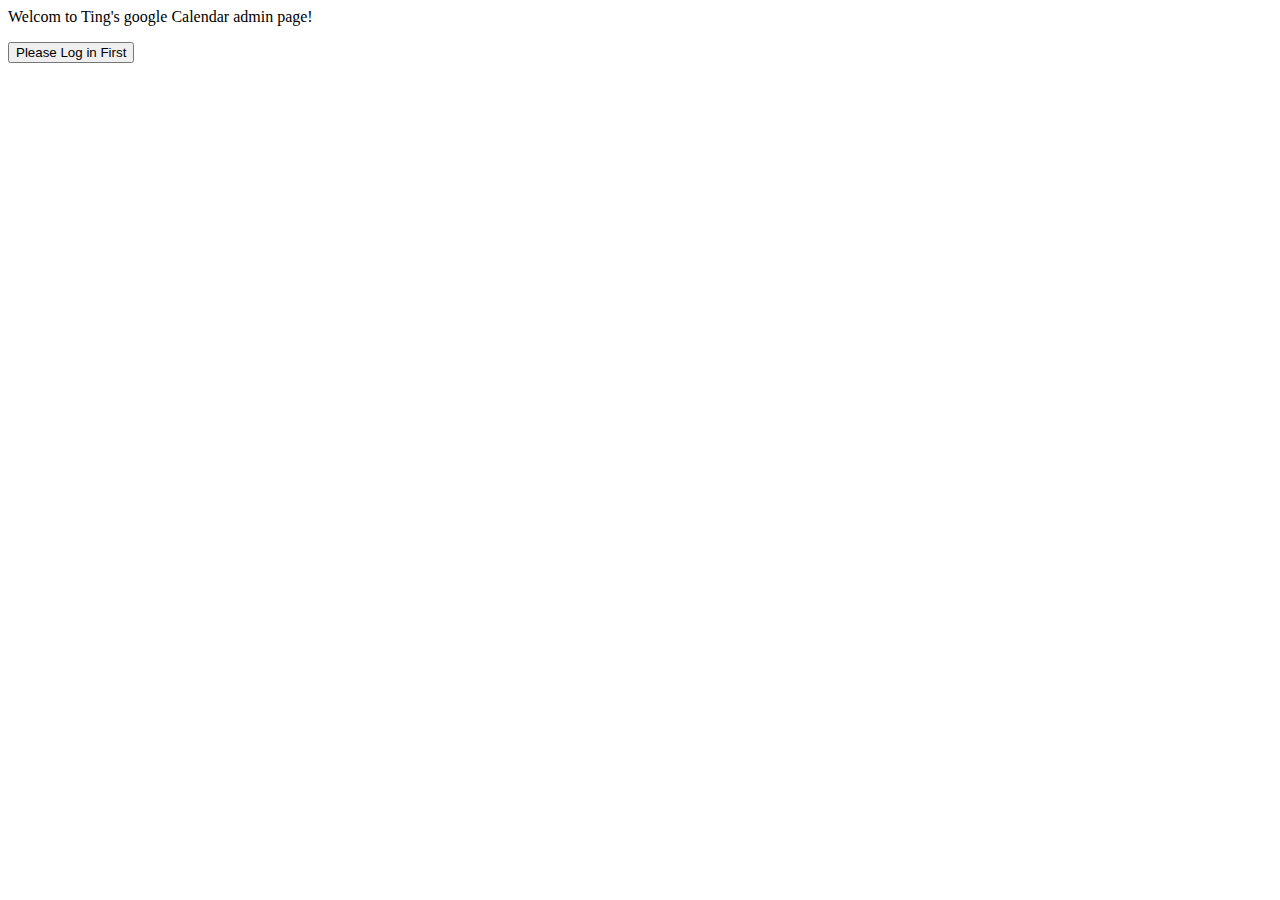
<file: index.html>
<!DOCTYPE html>
<html>
<head>
Welcom to Ting's google Calendar admin page!
</head>
<body>
<p>
<button onclick="window.location.href='login.php'" class="btn btn-default" type="button">Please Log in First</button>
</p>
</body>
</html>
</file>
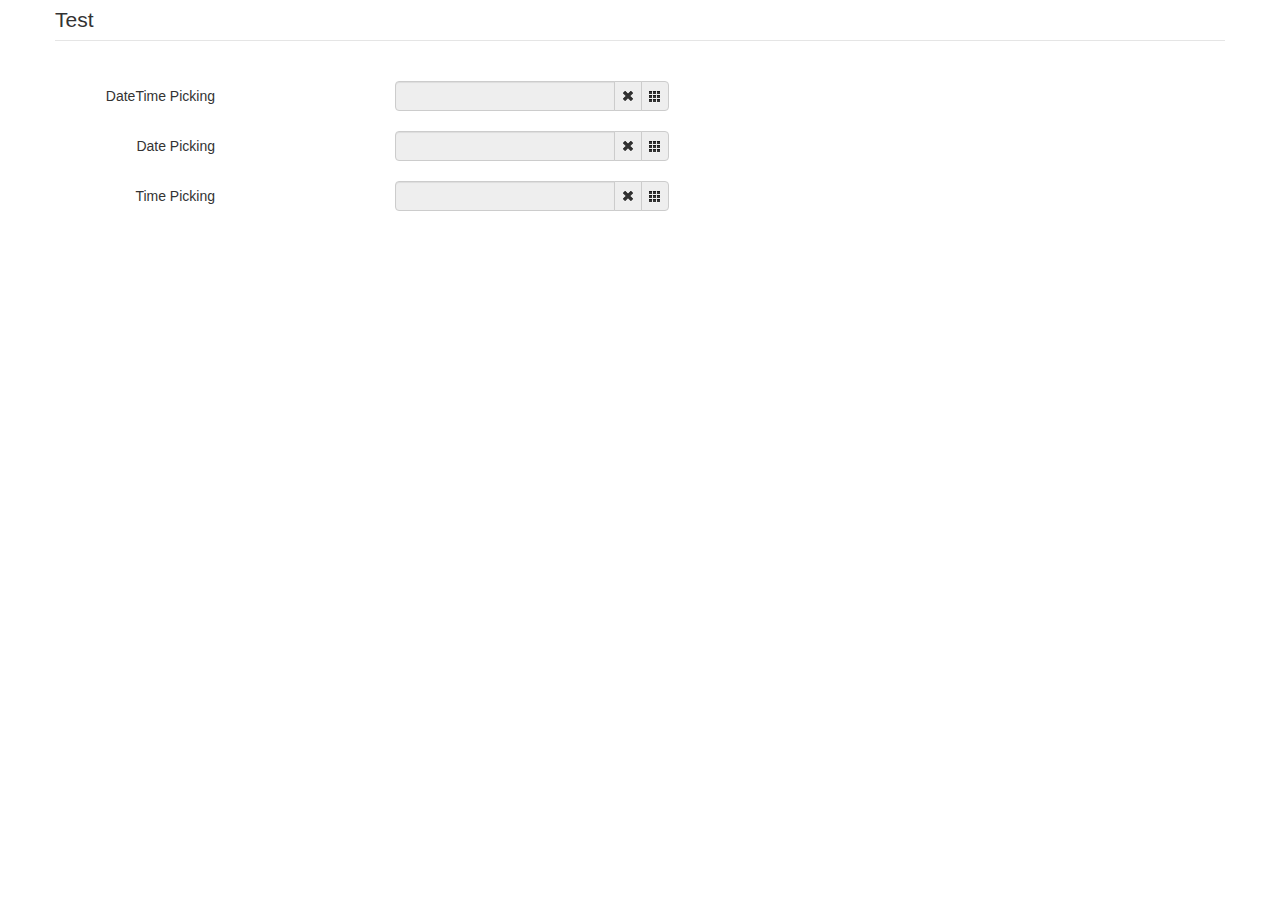
<file: datetimepicker/sample in bootstrap v2/index.html>
<!DOCTYPE html>
<html>
<head>
    <title></title>
    <link href="./bootstrap/css/bootstrap.min.css" rel="stylesheet" media="screen">
    <link href="../css/bootstrap-datetimepicker.min.css" rel="stylesheet" media="screen">
</head>

<body>
<div class="container">
    <form action="" class="form-horizontal">
        <fieldset>
            <legend>Test</legend>
            <div class="control-group">
                <label class="control-label">DateTime Picking</label>
                <div class="controls input-append date form_datetime" data-date="1979-09-16T05:25:07Z" data-date-format="dd MM yyyy - HH:ii p" data-link-field="dtp_input1">
                    <input size="16" type="text" value="" readonly>
                    <span class="add-on"><i class="icon-remove"></i></span>
					<span class="add-on"><i class="icon-th"></i></span>
                </div>
				<input type="hidden" id="dtp_input1" value="" /><br/>
            </div>
			<div class="control-group">
                <label class="control-label">Date Picking</label>
                <div class="controls input-append date form_date" data-date="" data-date-format="dd MM yyyy" data-link-field="dtp_input2" data-link-format="yyyy-mm-dd">
                    <input size="16" type="text" value="" readonly>
                    <span class="add-on"><i class="icon-remove"></i></span>
					<span class="add-on"><i class="icon-th"></i></span>
                </div>
				<input type="hidden" id="dtp_input2" value="" /><br/>
            </div>
			<div class="control-group">
                <label class="control-label">Time Picking</label>
                <div class="controls input-append date form_time" data-date="" data-date-format="hh:ii" data-link-field="dtp_input3" data-link-format="hh:ii">
                    <input size="16" type="text" value="" readonly>
                    <span class="add-on"><i class="icon-remove"></i></span>
					<span class="add-on"><i class="icon-th"></i></span>
                </div>
				<input type="hidden" id="dtp_input3" value="" /><br/>
            </div>
        </fieldset>
    </form>
</div>

<script type="text/javascript" src="./jquery/jquery-1.8.3.min.js" charset="UTF-8"></script>
<script type="text/javascript" src="./bootstrap/js/bootstrap.min.js"></script>
<script type="text/javascript" src="../js/bootstrap-datetimepicker.js" charset="UTF-8"></script>
<script type="text/javascript" src="../js/locales/bootstrap-datetimepicker.fr.js" charset="UTF-8"></script>
<script type="text/javascript">
    $('.form_datetime').datetimepicker({
        //language:  'fr',
        weekStart: 1,
        todayBtn:  1,
		autoclose: 1,
		todayHighlight: 1,
		startView: 2,
		forceParse: 0,
        showMeridian: 1
    });
	$('.form_date').datetimepicker({
        language:  'fr',
        weekStart: 1,
        todayBtn:  1,
		autoclose: 1,
		todayHighlight: 1,
		startView: 2,
		minView: 2,
		forceParse: 0
    });
	$('.form_time').datetimepicker({
        language:  'fr',
        weekStart: 1,
        todayBtn:  1,
		autoclose: 1,
		todayHighlight: 1,
		startView: 1,
		minView: 0,
		maxView: 1,
		forceParse: 0
    });
</script>

</body>
</html>
</file>
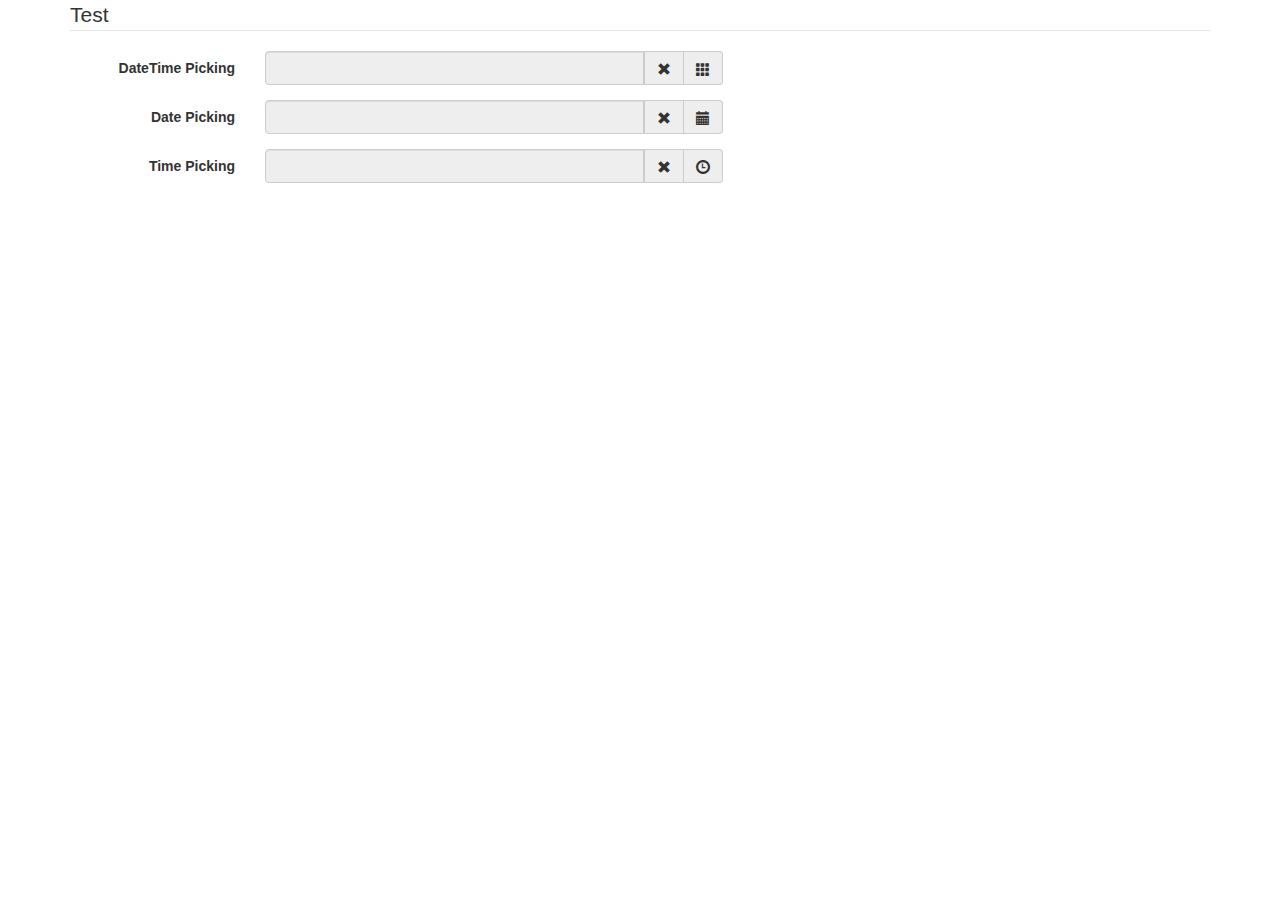
<file: datetimepicker/sample in bootstrap v3/index.html>
<!DOCTYPE html>
<html>
<head>
    <title></title>
    <link href="./bootstrap/css/bootstrap.min.css" rel="stylesheet" media="screen">
    <link href="../css/bootstrap-datetimepicker.min.css" rel="stylesheet" media="screen">
</head>

<body>
<div class="container">
    <form action="" class="form-horizontal"  role="form">
        <fieldset>
            <legend>Test</legend>
            <div class="form-group">
                <label for="dtp_input1" class="col-md-2 control-label">DateTime Picking</label>
                <div class="input-group date form_datetime col-md-5" data-date="1979-09-16T05:25:07Z" data-date-format="dd MM yyyy - HH:ii p" data-link-field="dtp_input1">
                    <input class="form-control" size="16" type="text" value="" readonly>
                    <span class="input-group-addon"><span class="glyphicon glyphicon-remove"></span></span>
					<span class="input-group-addon"><span class="glyphicon glyphicon-th"></span></span>
                </div>
				<input type="hidden" id="dtp_input1" value="" /><br/>
            </div>
			<div class="form-group">
                <label for="dtp_input2" class="col-md-2 control-label">Date Picking</label>
                <div class="input-group date form_date col-md-5" data-date="" data-date-format="dd MM yyyy" data-link-field="dtp_input2" data-link-format="yyyy-mm-dd">
                    <input class="form-control" size="16" type="text" value="" readonly>
                    <span class="input-group-addon"><span class="glyphicon glyphicon-remove"></span></span>
					<span class="input-group-addon"><span class="glyphicon glyphicon-calendar"></span></span>
                </div>
				<input type="hidden" id="dtp_input2" value="" /><br/>
            </div>
			<div class="form-group">
                <label for="dtp_input3" class="col-md-2 control-label">Time Picking</label>
                <div class="input-group date form_time col-md-5" data-date="" data-date-format="hh:ii" data-link-field="dtp_input3" data-link-format="hh:ii">
                    <input class="form-control" size="16" type="text" value="" readonly>
                    <span class="input-group-addon"><span class="glyphicon glyphicon-remove"></span></span>
					<span class="input-group-addon"><span class="glyphicon glyphicon-time"></span></span>
                </div>
				<input type="hidden" id="dtp_input3" value="" /><br/>
            </div>
        </fieldset>
    </form>
</div>

<script type="text/javascript" src="./jquery/jquery-1.8.3.min.js" charset="UTF-8"></script>
<script type="text/javascript" src="./bootstrap/js/bootstrap.min.js"></script>
<script type="text/javascript" src="../js/bootstrap-datetimepicker.js" charset="UTF-8"></script>
<!--script type="text/javascript" src="../js/locales/bootstrap-datetimepicker.fr.js" charset="UTF-8"></script-->
<script type="text/javascript">
    $('.form_datetime').datetimepicker({
        //language:  'fr',
        weekStart: 1,
        todayBtn:  1,
		autoclose: 1,
		todayHighlight: 1,
		startView: 2,
		forceParse: 0,
        showMeridian: 1
    });
	$('.form_date').datetimepicker({
        language:  'fr',
        weekStart: 1,
        todayBtn:  1,
		autoclose: 1,
		todayHighlight: 1,
		startView: 2,
		minView: 2,
		forceParse: 0
    });
	$('.form_time').datetimepicker({
        language:  'fr',
        weekStart: 1,
        todayBtn:  1,
		autoclose: 1,
		todayHighlight: 1,
		startView: 1,
		minView: 0,
		maxView: 1,
		forceParse: 0
    });
</script>

</body>
</html>
</file>
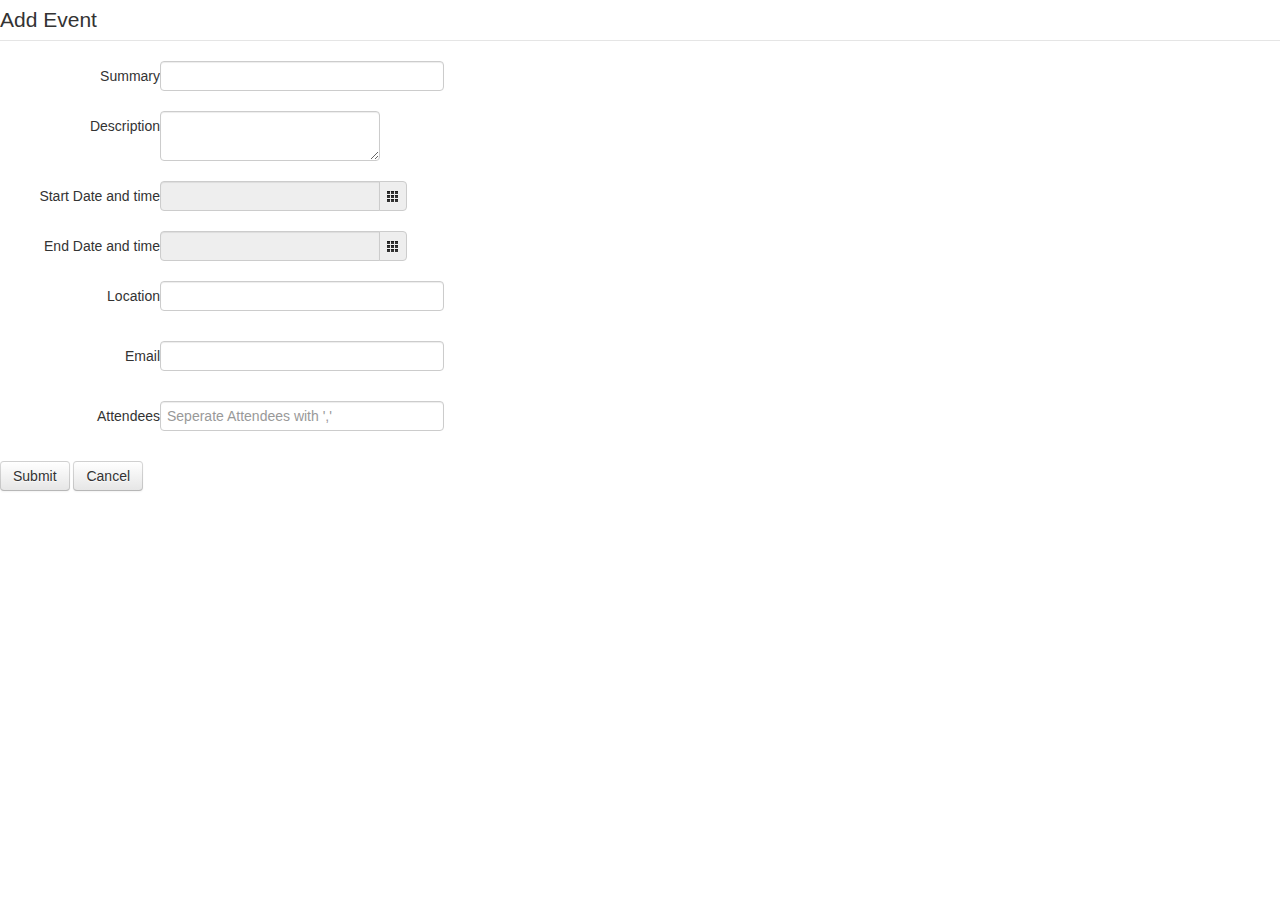
<file: add_event.html>
<!DOCTYPE html>
<html>
<head>
<link href="./datetimepicker/bootstrap/css/bootstrap.min.css" rel="stylesheet" media="screen">
<link href="./datetimepicker/css/bootstrap-datetimepicker.min.css" rel="stylesheet" media="screen">
<script type="text/javascript" src="./datetimepicker/jquery/jquery-1.8.3.min.js" charset="UTF-8"></script>
<script type="text/javascript" src="./datetimepicker/bootstrap/js/bootstrap.min.js"></script>
<script type="text/javascript" src="./datetimepicker/js/bootstrap-datetimepicker.js" charset="UTF-8"></script>
</head>
<body>
<form action="/add_event.php" class="form-horizontal" method="post">
    <fieldset>
      <div id="legend" class="">
        <legend class="">Add Event</legend>
      </div>
      <p></p>
    <div class="control-group">

          <!-- Textarea -->
          <label class="control-label">Summary</label>
          <div class="controls">
            <input name="Summary" type="text" placeholder="" class="input-xlarge">
          </div>
        </div>
      <div class="control-group">

          <!-- Textarea -->
          <label class="control-label">Description</label>
          <div class="controls">
            <div class="textarea">
                  <textarea name="Description" type="" class=""> </textarea>
            </div>
          </div>
        </div>

    <div class="control-group">
                <label class="control-label">Start Date and time</label>
                <div class="controls input-append date form_datetime" data-date="1979-09-16T05:25:07Z" data-date-format="dd MM yyyy - HH:ii p" data-link-field="dtp_input1">
                    <input name="startdatetime" size="16" type="text" value="" readonly>
                    
					<span class="add-on"><i class="icon-th"></i></span>
                </div>
				<input type="hidden" id="dtp_input1" value="" /><br/>
            </div>
    <div class="control-group">
                <label class="control-label">End Date and time</label>
                <div class="controls input-append date form_datetime" data-date="1979-09-16T05:25:07Z" data-date-format="dd MM yyyy - HH:ii p" data-link-field="dtp_input1">
                    <input name="enddatetime" size="16" type="text" value="" readonly>
                    
					<span class="add-on"><i class="icon-th"></i></span>
                </div>
				<input type="hidden" id="dtp_input1" value="" /><br/>
            </div>

    <div class="control-group">
          <!-- Text input-->
          <label class="control-label" for="input01">Location</label>
          <div class="controls">
            <input name="Location" type="text" placeholder="" class="input-xlarge">
            <p class="help-block"></p>
          </div>
        </div>

    <div class="control-group">

          <!-- Text input-->
          <label class="control-label" for="input01">Email</label>
          <div class="controls">
            <input name="Email" type="text" placeholder="" class="input-xlarge">
            <p class="help-block"></p>
          </div>
        </div>

    <div class="control-group">

          <!-- Text input-->
          <label class="control-label" for="input01">Attendees</label>
          <div class="controls">
            <input name="Attendees" type="text" placeholder="Seperate Attendees with ','" class="input-xlarge">
            <p class="help-block"></p>
          </div>
        </div>
       <button type="submit" class="btn btn-default">Submit</button>
       <button onclick="window.location.href='mainpage.html'" class="btn btn-default" type="button">Cancel</button>
    </fieldset>
  </form>
<script type="text/javascript">
    $('.form_datetime').datetimepicker({
        weekStart: 1,
        todayBtn:  1,
		autoclose: 1,
		todayHighlight: 1,
		startView: 2,
		forceParse: 0,
        showMeridian: 1
    });
</script>

</body>
</html>
</file>
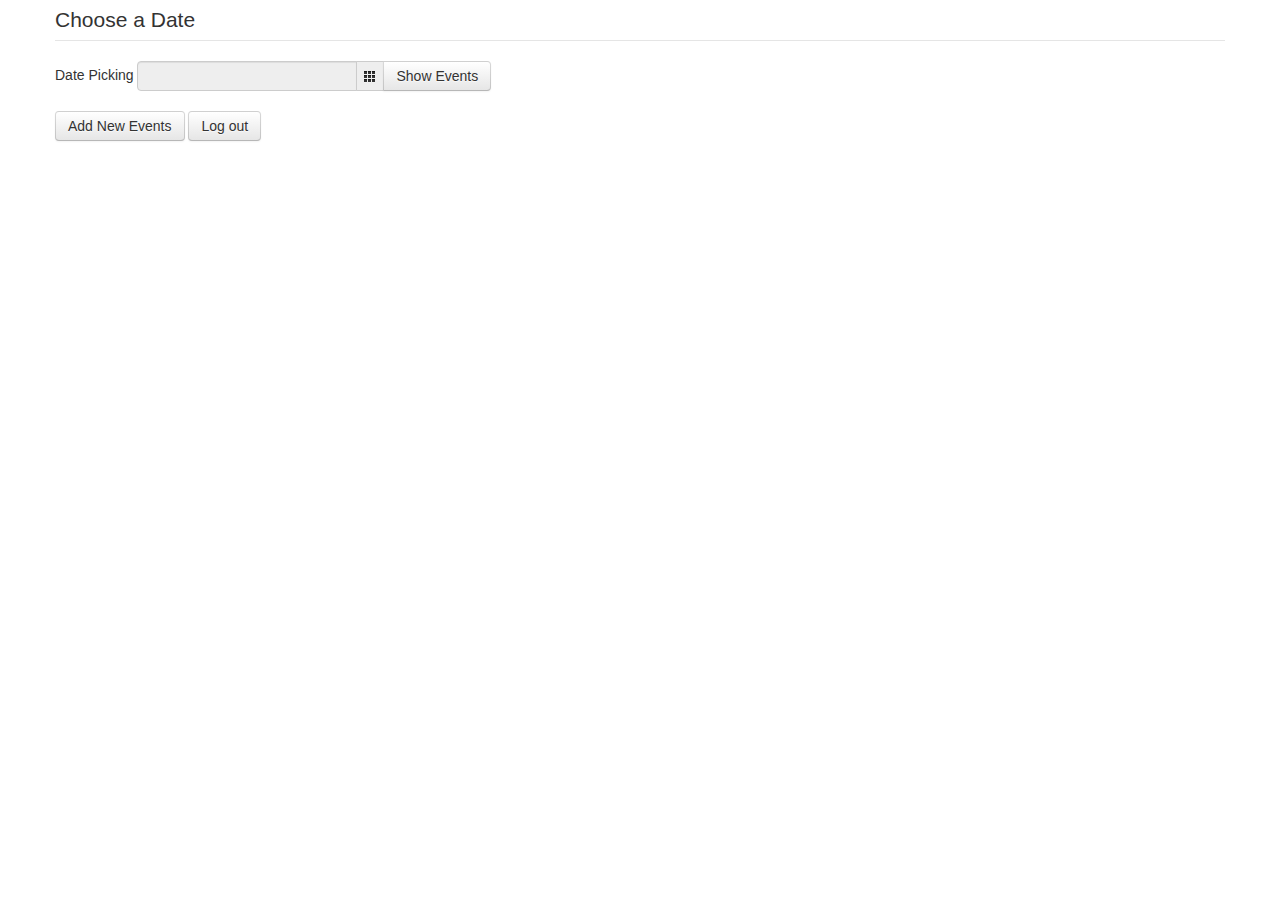
<file: main.html>
<!DOCTYPE html>
<html>
<head>
    <title></title>
<link href="./datetimepicker/bootstrap/css/bootstrap.min.css" rel="stylesheet" media="screen">
<link href="./datetimepicker/css/bootstrap-datetimepicker.min.css" rel="stylesheet" media="screen">
<script type="text/javascript" src="./datetimepicker/jquery/jquery-1.8.3.min.js" charset="UTF-8"></script>
<script type="text/javascript" src="./datetimepicker/bootstrap/js/bootstrap.min.js"></script>
<script type="text/javascript" src="./datetimepicker/js/bootstrap-datetimepicker.js" charset="UTF-8"></script>
<!-- <script type="text/javascript" src="./backbone-min.js"></script>
<script type="text/javascript" src="./underscore-min.js"></script>
 -->
<script type="text/javascript" src="./gevent.js"></script>
</head>

<body>
<div class="container">
    <form action="/Calendar.php" id="datechoose" class="form-inline" method="get">
        <fieldset>
            <legend>Choose a Date</legend>
			<div class="form-inline">
                <label class="control-label">Date Picking</label>
                <div class="controls input-append date form_date" data-date="" data-date-format="dd MM yyyy" data-link-field="dtp_input2" data-link-format="yyyy-mm-dd">
                    <input name="date" size="16" type="text" value="" readonly>
					<span class="add-on"><i class="icon-th"></i></span>
                    <button  type="submit" class="btn">Show Events</button>
                </div>
				<input type="hidden" id="dtp_input2" value="" /><br/>

            </div>
			
        </fieldset>
    </form>

    <button onclick="window.location.href='add_event.html'" class="btn btn-default" type="button">Add New Events</button>
    <button onclick="window.location.href='logout.php'" class="btn btn-default" type="button">Log out</button>
</div>


<script type="text/javascript">
	$('.form_date').datetimepicker({
        weekStart: 1,
        todayBtn:  1,
		autoclose: 1,
		todayHighlight: 1,
		startView: 2,
		minView: 2,
		forceParse: 0
    });
</script>

</body>
</html>
</file>
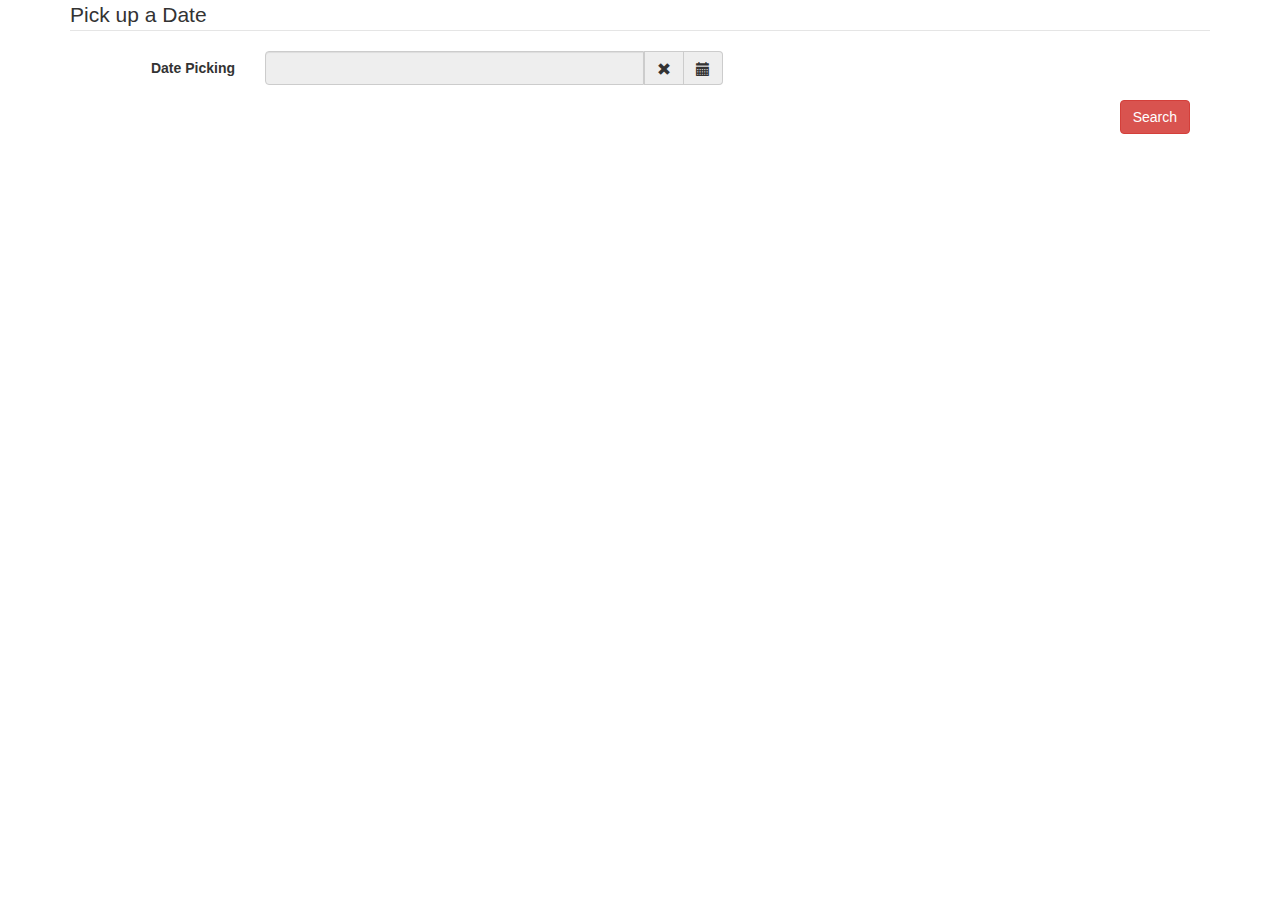
<file: datetimepicker/sample in bootstrap v3/datepicker.html>
<!DOCTYPE html>
<html>
<head>
    <title></title>
    <link href="./bootstrap/css/bootstrap.min.css" rel="stylesheet" media="screen">
    <link href="../css/bootstrap-datetimepicker.min.css" rel="stylesheet" media="screen">
</head>

<body>
<div class="container">
    <form id="findJobsFormMini" action="#" class="form-horizontal"  role="form">
        <fieldset>
            <legend>Pick up a Date</legend>
            
			<div class="form-group">
                <label for="dtp_input2" class="col-md-2 control-label">Date Picking</label>
                <div class="input-group date form_date col-md-5" data-date="" data-date-format="dd MM yyyy" data-link-field="dtp_input2" data-link-format="yyyy-mm-dd">
                    <input class="form-control" size="16" type="text" value="" readonly>
                    <span class="input-group-addon"><span class="glyphicon glyphicon-remove"></span></span>
					<span class="input-group-addon"><span class="glyphicon glyphicon-calendar"></span></span>
                </div>
				<input type="hidden" id="dtp_input2" value="" /><br/>
            </div>
			
        </fieldset>
    </form>
            <a class="btn btn-danger btn-small fr-search-btn" style="position:absolute; right:90px;" href="#" onclick="jQuery('#findJobsFormMini').submit(); return false;">Search</a>
</div>

<script type="text/javascript" src="./jquery/jquery-1.8.3.min.js" charset="UTF-8"></script>
<script type="text/javascript" src="./bootstrap/js/bootstrap.min.js"></script>
<script type="text/javascript" src="../js/bootstrap-datetimepicker.js" charset="UTF-8"></script>
<script type="text/javascript">
    $('.form_datetime').datetimepicker({
        //language:  'fr',
        weekStart: 1,
        todayBtn:  1,
		autoclose: 1,
		todayHighlight: 1,
		startView: 2,
		forceParse: 0,
        showMeridian: 1
    });
	$('.form_date').datetimepicker({
        language:  'fr',
        weekStart: 1,
        todayBtn:  1,
		autoclose: 1,
		todayHighlight: 1,
		startView: 2,
		minView: 2,
		forceParse: 0
    });
	$('.form_time').datetimepicker({
        language:  'fr',
        weekStart: 1,
        todayBtn:  1,
		autoclose: 1,
		todayHighlight: 1,
		startView: 1,
		minView: 0,
		maxView: 1,
		forceParse: 0
    });
</script>

</body>
</html>
</file>
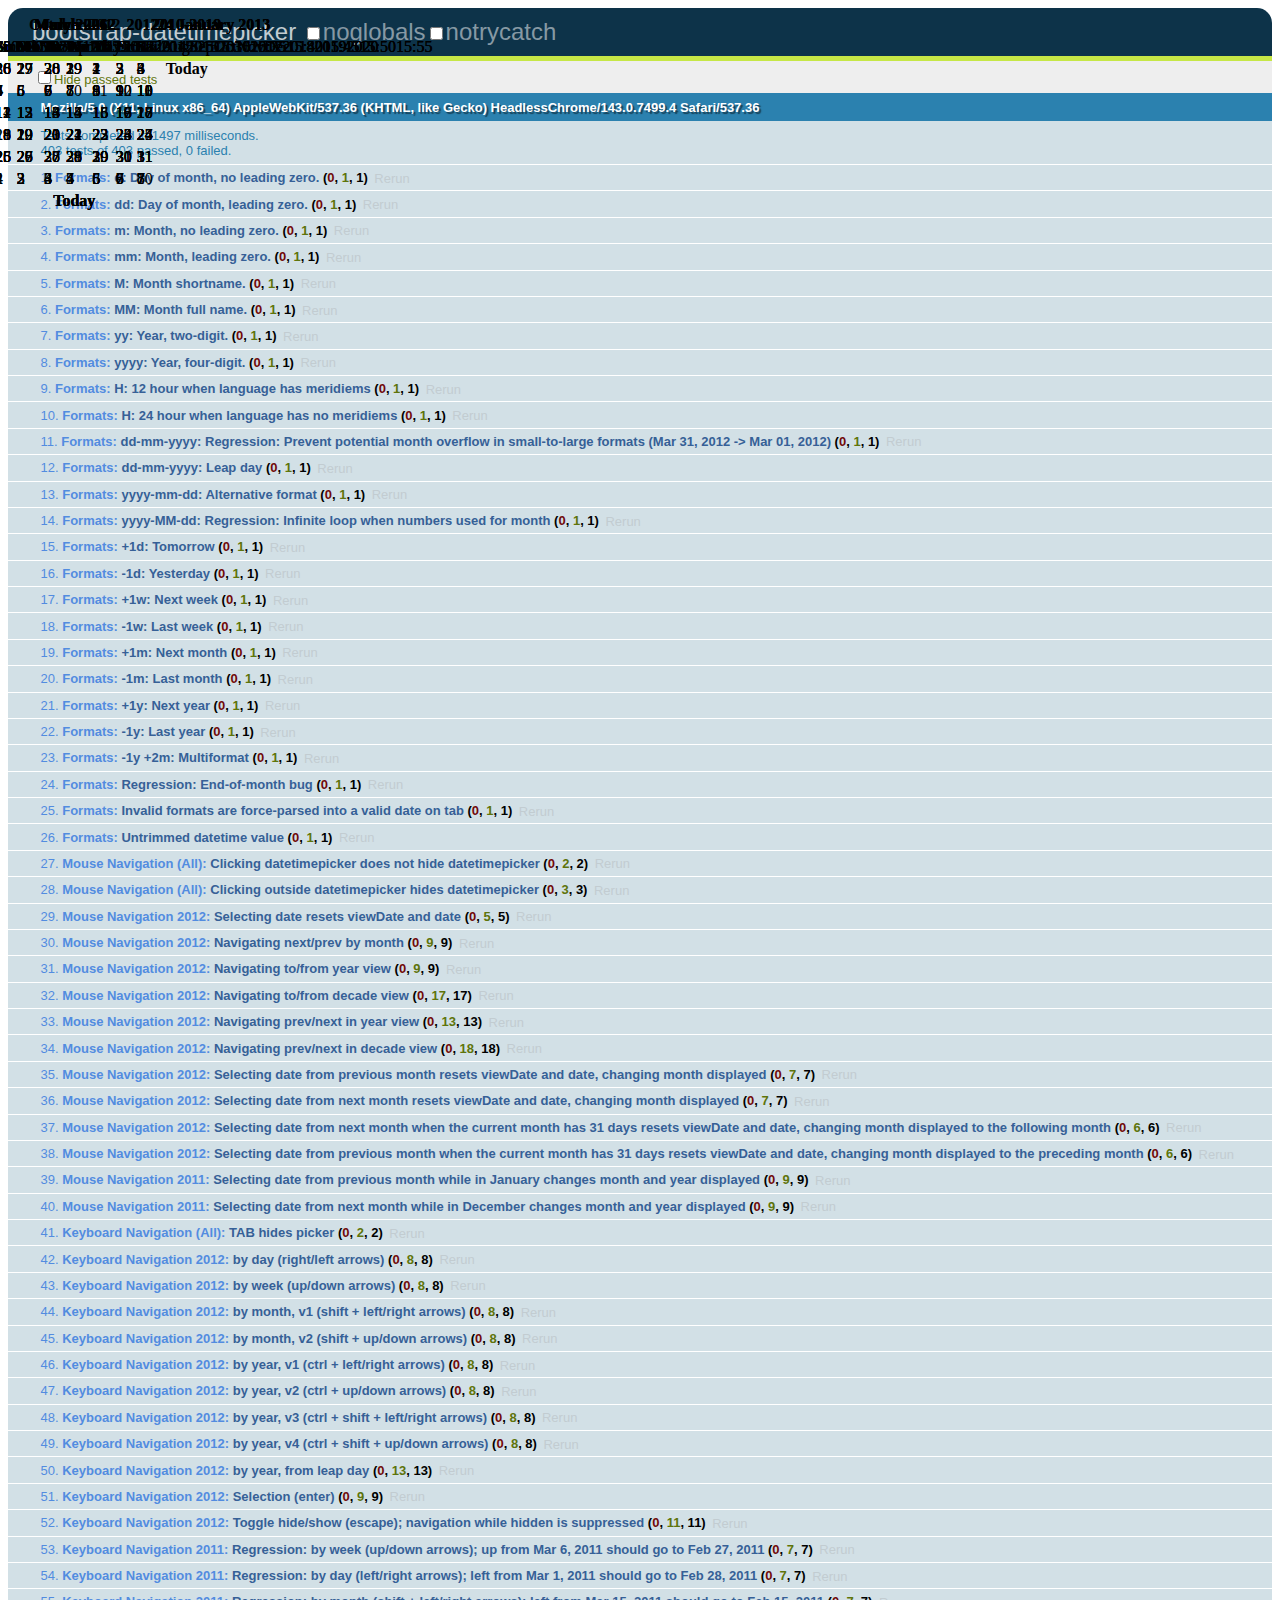
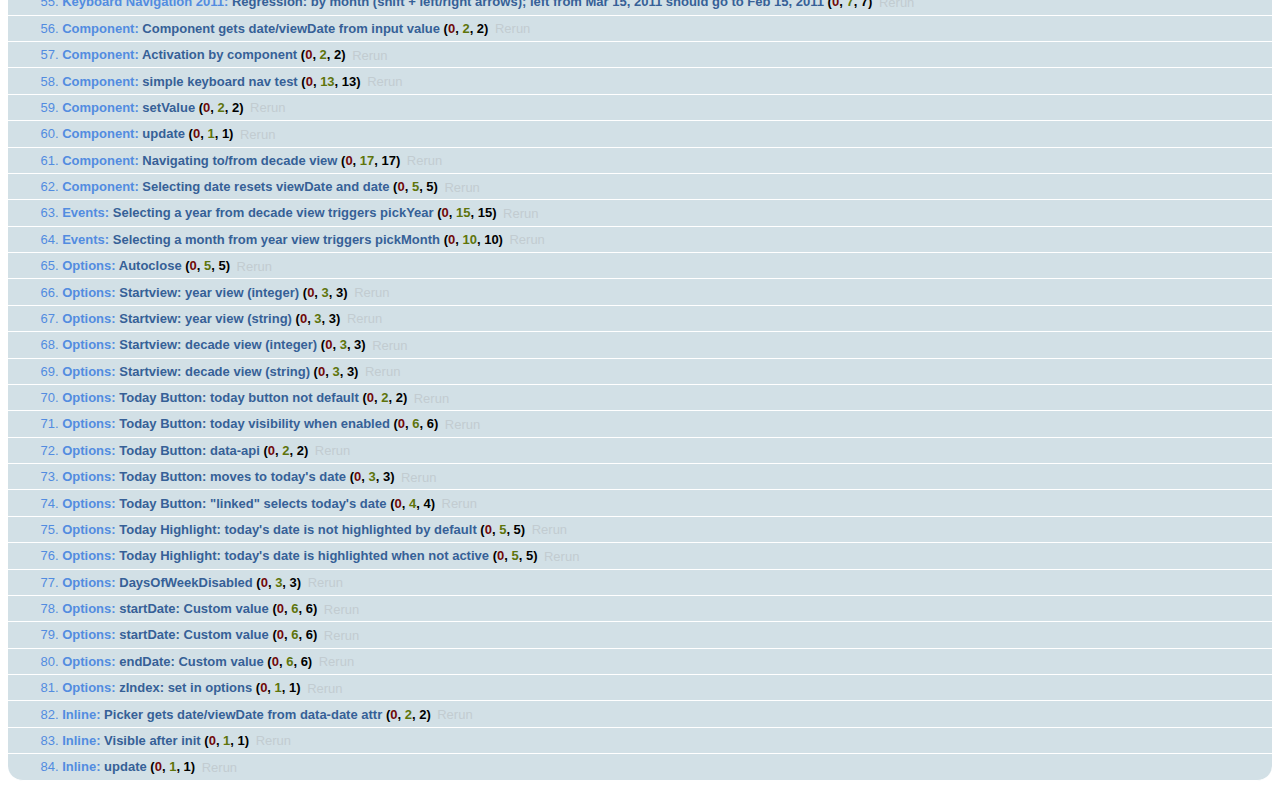
<file: datetimepicker/tests/tests.html>
<!DOCTYPE html>
<html>
    <head>
        <link rel="stylesheet" href="assets/qunit.css" />
        <script src="assets/qunit.js"></script>
        <script src="assets/qunit-logging.js"></script> <!-- console.log for test failures -->
        <script src="assets/coverage.js"></script>
        <script src="assets/jquery-1.7.1.min.js"></script>
        <script src="../js/bootstrap-datetimepicker.js"></script>

        <style>
            .datetimepicker {
                /* Appended to body, abs-pos off the page */
                position: absolute;
                display: none;
                top: -9999em;
                left: -9999em;
            }
        </style>

        <!-- Utilities -->
        <script src="assets/utils.js"></script>
        <script src="assets/mock.js"></script>

        <!-- Test suites -->
        <script src="suites/formats.js"></script>
        <script src="suites/mouse_navigation/all.js"></script>
        <script src="suites/mouse_navigation/2012.js"></script>
        <script src="suites/mouse_navigation/2011.js"></script>
        <script src="suites/keyboard_navigation/all.js"></script>
        <script src="suites/keyboard_navigation/2012.js"></script>
        <script src="suites/keyboard_navigation/2011.js"></script>
        <script src="suites/component.js"></script>
        <script src="suites/events.js"></script>
        <script src="suites/options.js"></script>
        <script src="suites/inline.js"></script>
    </head>
    <body>
        <h1 id="qunit-header">bootstrap-datetimepicker</h1>
        <h2 id="qunit-banner"></h2>
        <div id="qunit-testrunner-toolbar"></div>
        <h2 id="qunit-userAgent"></h2>
        <ol id="qunit-tests"></ol>
        <div id="qunit-fixture"></div>
    </body>
</html>
</file>
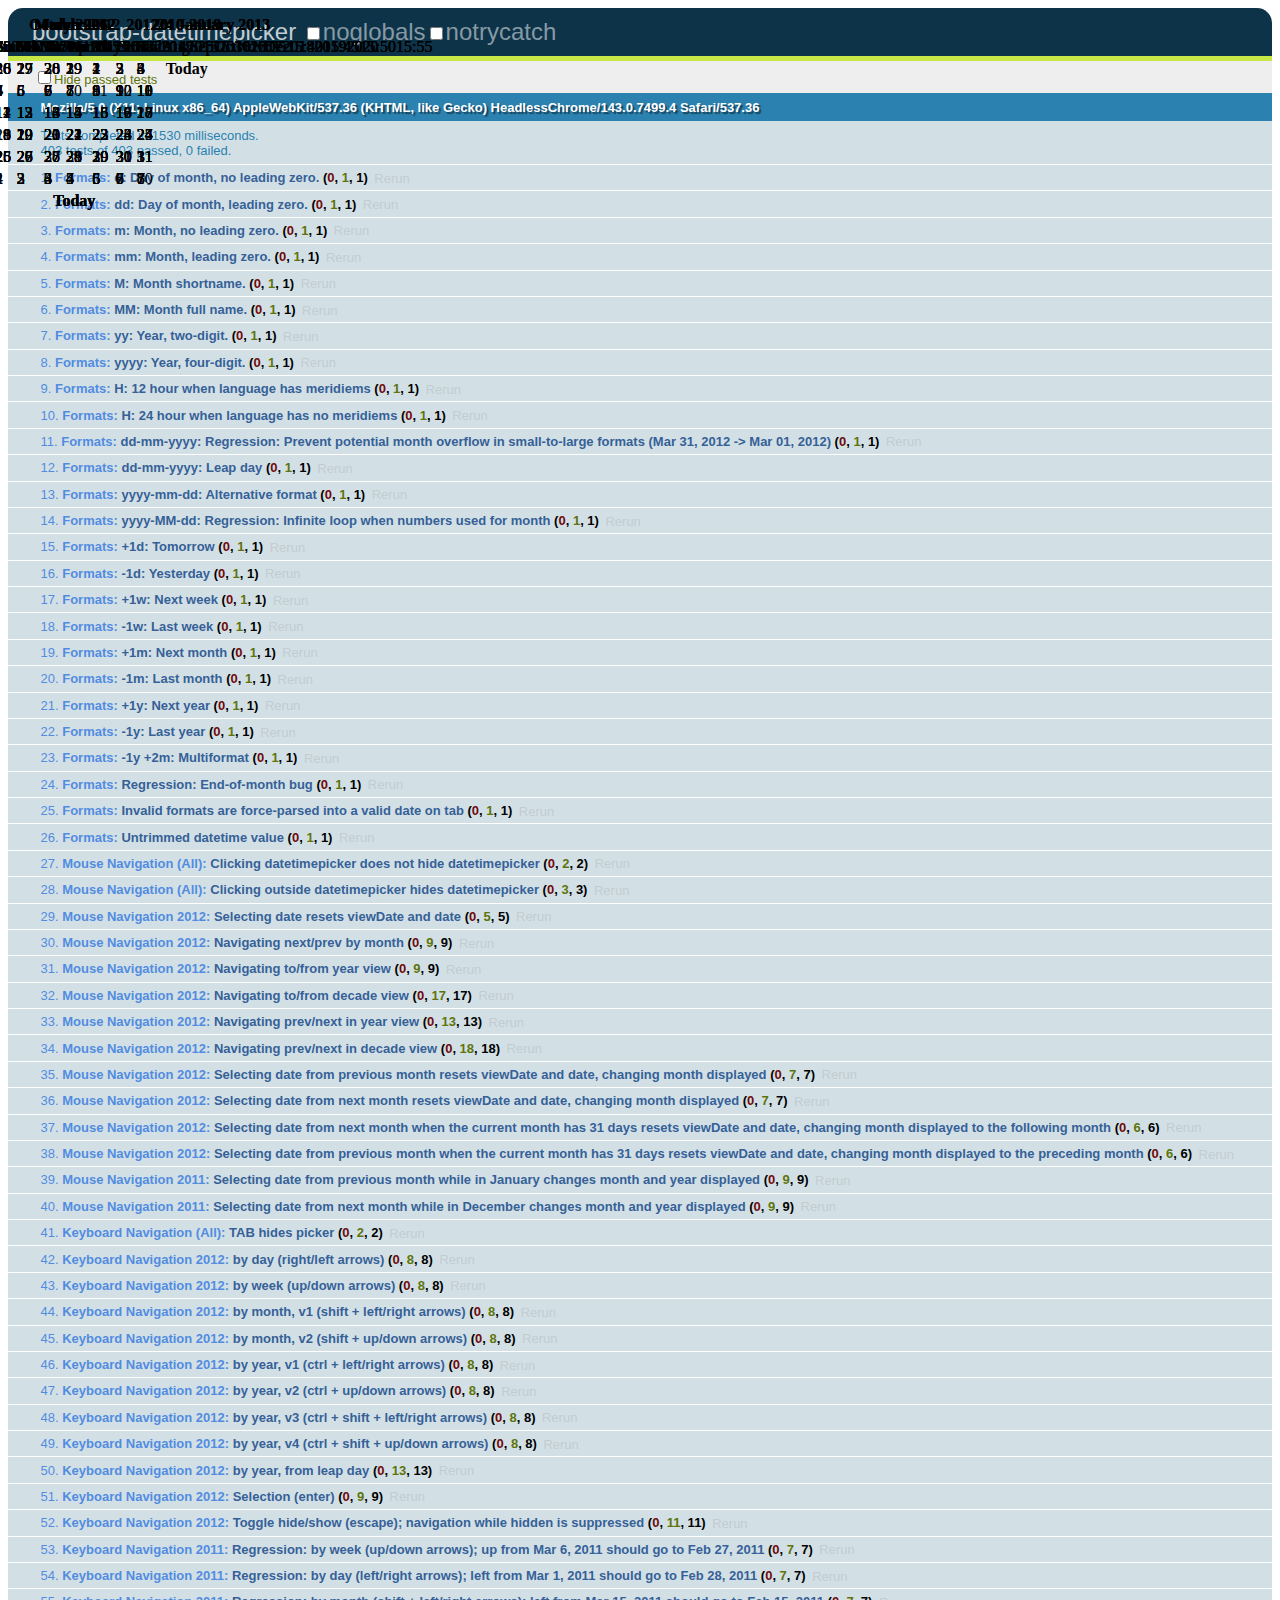
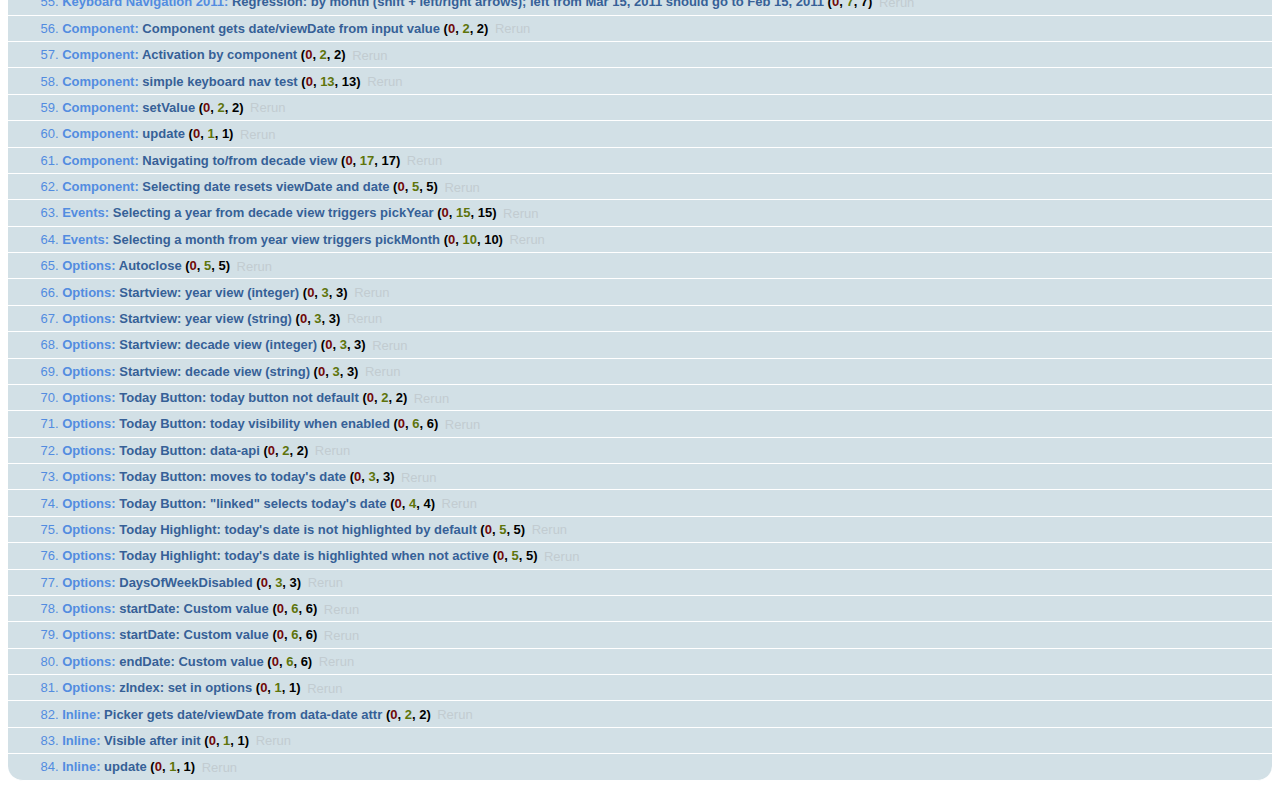
<file: datetimepicker/tests/tests.min.html>
<!DOCTYPE html>
<html>
    <head>
        <link rel="stylesheet" href="assets/qunit.css" />
        <script src="assets/qunit.js"></script>
        <script src="assets/qunit-logging.js"></script> <!-- console.log for test failures -->
        <script src="assets/coverage.js"></script>
        <script src="assets/jquery-1.7.1.min.js"></script>
        <script src="../js/bootstrap-datetimepicker.min.js"></script>

        <style>
            .datetimepicker {
                /* Appended to body, abs-pos off the page */
                position: absolute;
                display: none;
                top: -9999em;
                left: -9999em;
            }
        </style>

        <!-- Utilities -->
        <script src="assets/utils.js"></script>
        <script src="assets/mock.js"></script>

        <!-- Test suites -->
        <script src="suites/formats.js"></script>
        <script src="suites/mouse_navigation/all.js"></script>
        <script src="suites/mouse_navigation/2012.js"></script>
        <script src="suites/mouse_navigation/2011.js"></script>
        <script src="suites/keyboard_navigation/all.js"></script>
        <script src="suites/keyboard_navigation/2012.js"></script>
        <script src="suites/keyboard_navigation/2011.js"></script>
        <script src="suites/component.js"></script>
        <script src="suites/events.js"></script>
        <script src="suites/options.js"></script>
        <script src="suites/inline.js"></script>
    </head>
    <body>
        <h1 id="qunit-header">bootstrap-datetimepicker</h1>
        <h2 id="qunit-banner"></h2>
        <div id="qunit-testrunner-toolbar"></div>
        <h2 id="qunit-userAgent"></h2>
        <ol id="qunit-tests"></ol>
        <div id="qunit-fixture"></div>
    </body>
</html>
</file>
<file: datetimepicker/tests/assets/qunit.css>
/**
 * QUnit v1.5.0 - A JavaScript Unit Testing Framework
 *
 * http://docs.jquery.com/QUnit
 *
 * Copyright (c) 2012 John Resig, Jörn Zaefferer
 * Dual licensed under the MIT (MIT-LICENSE.txt)
 * or GPL (GPL-LICENSE.txt) licenses.
 */

/** Font Family and Sizes */

#qunit-tests, #qunit-header, #qunit-banner, #qunit-testrunner-toolbar, #qunit-userAgent, #qunit-testresult {
	font-family: "Helvetica Neue Light", "HelveticaNeue-Light", "Helvetica Neue", Calibri, Helvetica, Arial, sans-serif;
}

#qunit-testrunner-toolbar, #qunit-userAgent, #qunit-testresult, #qunit-tests li { font-size: small; }
#qunit-tests { font-size: smaller; }


/** Resets */

#qunit-tests, #qunit-tests ol, #qunit-header, #qunit-banner, #qunit-userAgent, #qunit-testresult {
	margin: 0;
	padding: 0;
}


/** Header */

#qunit-header {
	padding: 0.5em 0 0.5em 1em;

	color: #8699a4;
	background-color: #0d3349;

	font-size: 1.5em;
	line-height: 1em;
	font-weight: normal;

	border-radius: 15px 15px 0 0;
	-moz-border-radius: 15px 15px 0 0;
	-webkit-border-top-right-radius: 15px;
	-webkit-border-top-left-radius: 15px;
}

#qunit-header a {
	text-decoration: none;
	color: #c2ccd1;
}

#qunit-header a:hover,
#qunit-header a:focus {
	color: #fff;
}

#qunit-header label {
	display: inline-block;
}

#qunit-banner {
	height: 5px;
}

#qunit-testrunner-toolbar {
	padding: 0.5em 0 0.5em 2em;
	color: #5E740B;
	background-color: #eee;
}

#qunit-userAgent {
	padding: 0.5em 0 0.5em 2.5em;
	background-color: #2b81af;
	color: #fff;
	text-shadow: rgba(0, 0, 0, 0.5) 2px 2px 1px;
}


/** Tests: Pass/Fail */

#qunit-tests {
	list-style-position: inside;
}

#qunit-tests li {
	padding: 0.4em 0.5em 0.4em 2.5em;
	border-bottom: 1px solid #fff;
	list-style-position: inside;
}

#qunit-tests.hidepass li.pass, #qunit-tests.hidepass li.running  {
	display: none;
}

#qunit-tests li strong {
	cursor: pointer;
}

#qunit-tests li a {
	padding: 0.5em;
	color: #c2ccd1;
	text-decoration: none;
}
#qunit-tests li a:hover,
#qunit-tests li a:focus {
	color: #000;
}

#qunit-tests ol {
	margin-top: 0.5em;
	padding: 0.5em;

	background-color: #fff;

	border-radius: 15px;
	-moz-border-radius: 15px;
	-webkit-border-radius: 15px;

	box-shadow: inset 0px 2px 13px #999;
	-moz-box-shadow: inset 0px 2px 13px #999;
	-webkit-box-shadow: inset 0px 2px 13px #999;
}

#qunit-tests table {
	border-collapse: collapse;
	margin-top: .2em;
}

#qunit-tests th {
	text-align: right;
	vertical-align: top;
	padding: 0 .5em 0 0;
}

#qunit-tests td {
	vertical-align: top;
}

#qunit-tests pre {
	margin: 0;
	white-space: pre-wrap;
	word-wrap: break-word;
}

#qunit-tests del {
	background-color: #e0f2be;
	color: #374e0c;
	text-decoration: none;
}

#qunit-tests ins {
	background-color: #ffcaca;
	color: #500;
	text-decoration: none;
}

/*** Test Counts */

#qunit-tests b.counts                       { color: black; }
#qunit-tests b.passed                       { color: #5E740B; }
#qunit-tests b.failed                       { color: #710909; }

#qunit-tests li li {
	margin: 0.5em;
	padding: 0.4em 0.5em 0.4em 0.5em;
	background-color: #fff;
	border-bottom: none;
	list-style-position: inside;
}

/*** Passing Styles */

#qunit-tests li li.pass {
	color: #5E740B;
	background-color: #fff;
	border-left: 26px solid #C6E746;
}

#qunit-tests .pass                          { color: #528CE0; background-color: #D2E0E6; }
#qunit-tests .pass .test-name               { color: #366097; }

#qunit-tests .pass .test-actual,
#qunit-tests .pass .test-expected           { color: #999999; }

#qunit-banner.qunit-pass                    { background-color: #C6E746; }

/*** Failing Styles */

#qunit-tests li li.fail {
	color: #710909;
	background-color: #fff;
	border-left: 26px solid #EE5757;
	white-space: pre;
}

#qunit-tests > li:last-child {
	border-radius: 0 0 15px 15px;
	-moz-border-radius: 0 0 15px 15px;
	-webkit-border-bottom-right-radius: 15px;
	-webkit-border-bottom-left-radius: 15px;
}

#qunit-tests .fail                          { color: #000000; background-color: #EE5757; }
#qunit-tests .fail .test-name,
#qunit-tests .fail .module-name             { color: #000000; }

#qunit-tests .fail .test-actual             { color: #EE5757; }
#qunit-tests .fail .test-expected           { color: green;   }

#qunit-banner.qunit-fail                    { background-color: #EE5757; }


/** Result */

#qunit-testresult {
	padding: 0.5em 0.5em 0.5em 2.5em;

	color: #2b81af;
	background-color: #D2E0E6;

	border-bottom: 1px solid white;
}
#qunit-testresult .module-name {
	font-weight: bold;
}

/** Fixture */

#qunit-fixture {
	position: absolute;
	top: -10000px;
	left: -10000px;
	width: 1000px;
	height: 1000px;
}
</file>
